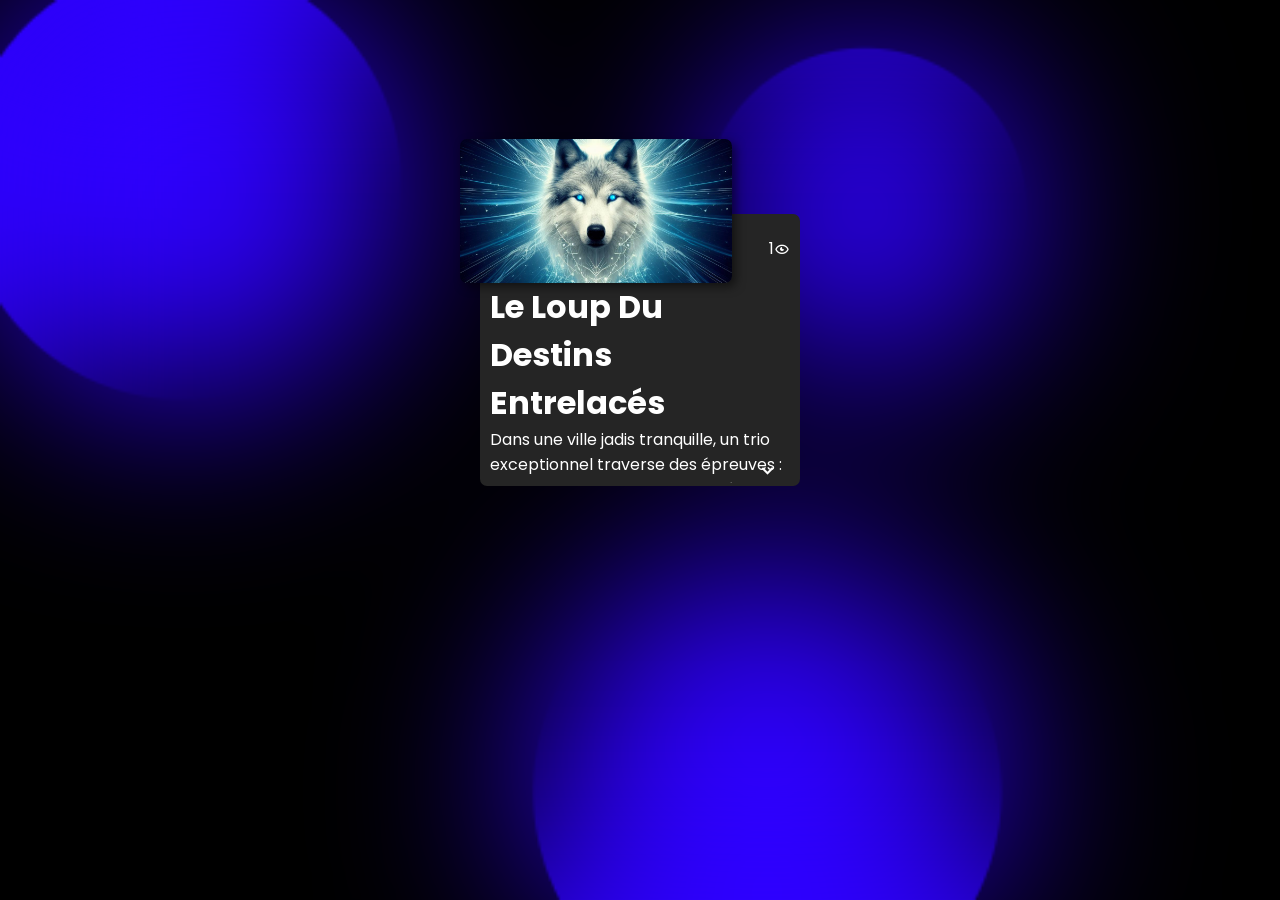
<file: audiobook.html>
<!DOCTYPE html>
<html lang="en">
  <head>
    <meta charset="UTF-8" />
    <meta name="viewport" content="width=device-width, initial-scale=1.0" />
    <link rel="stylesheet" href="css/style_audiobook.css" />
    <link
      rel="stylesheet"
      href="https://fonts.googleapis.com/icon?family=Material+Icons"
    />
    <link
      href="https://unpkg.com/boxicons@2.1.1/css/boxicons.min.css"
      rel="stylesheet"
    />
    <link rel="icon" type="image/png" href="img/Logo_fab_cvl_studio.png" />
    <script src="js/audio.js"></script>
    <!-- <script src="audiobook.js"></script> -->

    <title>Livre audio</title>
  </head>
  <body>
    <div class="body_cards">
      <div class="cards">
        <div class="img_background">
          <img src="img/couverture_livre.jpg" />
        </div>
        <div class="nb_view">
          <span class="nb_view_p" id="nb_view_p">0</span>
          <i class="bx bx-show-alt"></i>
        </div>
        <div class="des_play">
          <div class="description">
            <h1>Le Loup Du Destins Entrelacés</h1>
            <p>
              Dans une ville jadis tranquille, un trio exceptionnel traverse des
              épreuves : M. Khyller, avocat victorieux, défend sa réputation
              face à des procès de plus en plus ardus ; M. Night, policier
              courageux, démêle un crime insaisissable, et mystérieux ; Athéna,
              architecte talentueuse, lutte pour un projet crucial à portée
              mondiale. Leurs chemins se croisent alors qu'ils bravent
              l'adversité, trouvant force et réconfort dans leur amitié et leur
              amour.
            </p>
          </div>
          <div class="ui_play">
            <div class="name_chap">
              <p>Name</p>
            </div>
            <div class="progress-area">
              <div class="progress-bar">
                <audio id="main-audio"></audio>
              </div>
              <div class="song-timer">
                <span class="current-time">0:00</span>
                <span class="max-duration">0:00</span>
              </div>
            </div>
            <div class="btn_play">
              <span class="material-icons" id="translate"> g_translate </span>

              <span class="material-icons" id="10avant"> replay_10 </span>
              <i class="bx bx-play-circle" id="play"></i>

              <span class="material-icons" id="10après"> forward_10 </span>
            </div>
          </div>
        </div>
        <div class="list_fleche">
          <i class="bx bx-chevron-down"></i>
        </div>
      </div>
      <div class="list_audio">
        <div class="list_audio_content">
          <div class="audio chap1">
            <img class="logo_chap" src="img/chap1.jpg" />
            <p>Chap 1</p>
            <div class="play chap1">
              <i class="bx bx-play"></i>
            </div>
          </div>
          <div class="audio chap2">
            <img class="logo_chap" src="img/circle-scatter-haikei.png" />
            <p>Chap 2</p>
            <div class="play chap2">
              <i class="bx bx-play"></i>
            </div>
          </div>
          <div class="audio chap3">
            <img class="logo_chap" src="img/circle-scatter-haikei.png" />
            <p>Chap 3</p>
            <div class="play chap3">
              <i class="bx bx-play"></i>
            </div>
          </div>

          <div class="audio chap4">
            <img class="logo_chap" src="img/circle-scatter-haikei.png" />
            <p>Chap 4</p>
            <div class="play chap4">
              <i class="bx bx-play"></i>
            </div>
          </div>
          <div class="audio chap5">
            <img class="logo_chap" src="img/circle-scatter-haikei.png" />
            <p>Chap 5</p>
            <div class="play chap5">
              <i class="bx bx-play"></i>
            </div>
          </div>
          <div class="audio chap6">
            <img class="logo_chap" src="img/circle-scatter-haikei.png" />
            <p>Chap 6</p>
            <div class="play chap6">
              <i class="bx bx-play"></i>
            </div>
          </div>
          <div class="audio chap7">
            <img class="logo_chap" src="img/circle-scatter-haikei.png" />
            <p>Chap 7</p>
            <div class="play chap7">
              <i class="bx bx-play"></i>
            </div>
          </div>
          <div class="audio chap8">
            <img class="logo_chap" src="img/circle-scatter-haikei.png" />
            <p>Chap 8</p>
            <div class="play chap8">
              <i class="bx bx-play"></i>
            </div>
          </div>
          <div class="audio chap9">
            <img class="logo_chap" src="img/circle-scatter-haikei.png" />
            <p>Chap 9</p>
            <div class="play chap9">
              <i class="bx bx-play"></i>
            </div>
          </div>
          <div class="audio chap10">
            <img class="logo_chap" src="img/circle-scatter-haikei.png" />
            <p>Chap 10</p>
            <div class="play chap10">
              <i class="bx bx-play"></i>
            </div>
          </div>
          <div class="audio chap11">
            <img class="logo_chap" src="img/circle-scatter-haikei.png" />
            <p>Chap 11</p>
            <div class="play chap11">
              <i class="bx bx-play"></i>
            </div>
          </div>
          <div class="audio chap12">
            <img class="logo_chap" src="img/circle-scatter-haikei.png" />
            <p>Chap 12</p>
            <div class="play chap12">
              <i class="bx bx-play"></i>
            </div>
          </div>
          <div class="audio chap13">
            <img class="logo_chap" src="img/circle-scatter-haikei.png" />
            <p>Chap 13</p>
            <div class="play chap13">
              <i class="bx bx-play"></i>
            </div>
          </div>
          <div class="audio chap14">
            <img class="logo_chap" src="img/circle-scatter-haikei.png" />
            <p>Chap 14</p>
            <div class="play chap14">
              <i class="bx bx-play"></i>
            </div>
          </div>
        </div>
      </div>
    </div>
    <script>
      document.addEventListener("DOMContentLoaded", () => {
        function getCookie(name) {
          const value = `; ${document.cookie}`;
          const parts = value.split(`; ${name}=`);
          if (parts.length === 2) return parts.pop().split(";").shift();
        }
        function setCookie(name, value, days) {
          var expires = "";
          if (days) {
            var date = new Date();
            date.setTime(date.getTime() + days * 24 * 60 * 60 * 1000);
            expires = "; expires=" + date.toUTCString();
          }
          document.cookie = name + "=" + (value || "") + expires + "; path=/";
        }

        // Fonction pour incrémenter le compteur de vues
        function incrementViews() {
          var views = getCookie("views");
          if (views) {
            views = parseInt(views);
            setCookie("views", views + 1, 365); // Met à jour le cookie avec le nombre de vues actuel + 1
          } else {
            setCookie("views", 1, 365); // Si le cookie n'existe pas, crée un nouveau cookie avec 1 comme valeur initiale
          }
        }

        // Appeler la fonction pour incrémenter les vues lors du chargement de la page
        incrementViews();

        // Fonction pour récupérer le nombre de vues à partir du cookie
        function getViews() {
          var views = getCookie("views");
          return views ? parseInt(views) : 0; // Retourne 0 si le cookie n'existe pas
        }

        // Exemple d'utilisation
        var totalViews = getViews();
        console.log("Nombre total de vues :", totalViews);
        const nbViewElement = document.getElementById("nb_view_p");
        nbViewElement.textContent = totalViews;
      });
    </script>
  </body>
</html>
<!--Chapitre 1: Le commencement
-->
</file>
<file: css/style_audiobook.css>
@import url("https://fonts.googleapis.com/css2?family=Poppins:wght@200;300;400;500;600;700&display=swap");
* {
  margin: 0;
  padding: 0;
  box-sizing: border-box;
  font-family: "Poppins", sans-serif;
}

body {
  height: 100%;
  width: 100%;
  background-repeat: no-repeat;
  background-size: cover;
  background-image: url(../img/circle-scatter-haikei.png);
  backdrop-filter: blur(100px);
}
/* CodePen Card */
.body_cards {
  display: flex;
  justify-content: center;
  align-items: center;
  flex-direction: column;
  height: 100vh;
}
.cards {
  width: 20em;
  height: 17em;
  background-color: #252525;
  border-radius: 7px;
  cursor: pointer;
}
.cards .img_background {
  position: relative;
  top: -75px;
  transition: all 0.5s cubic-bezier(0.075, 0.82, 0.165, 1);
  right: 20px;
  width: 17em;
  border-radius: 7px;
  height: 9em;
  box-shadow: 4px 4px 10px rgba(0, 0, 0, 0.5);
}
.cards .img_background img {
  width: 100%;
  height: 100%;
  object-fit: cover;
  border-radius: 7px;
}
.cards .nb_view {
  color: #fff;
  display: flex;
  justify-content: end;
  margin-right: 10px;
  position: relative;
  align-items: center;
  bottom: 122px;
}
.cards .des_play {
  display: flex;
  overflow-y: scroll;
  overflow-x: hidden;
  position: relative;
  top: -100px;
  height: 200px;
}
.des_play::-webkit-scrollbar {
  width: 6px; /* Largeur de la barre de défilement */
}

.des_play::-webkit-scrollbar-track {
  background-color: transparent; /* Fond transparent */
}

.des_play::-webkit-scrollbar-thumb {
  background-color: rgba(
    128,
    128,
    128,
    0.3
  ); /* Couleur de la barre de défilement */
  border-radius: 3px; /* Coins arrondis */
}
.cards .ui_play {
  display: flex;
  justify-content: center;
  height: 130px;
  align-items: end;
  transform: translateX(125px);
  color: #fff;
  position: relative;
  font-size: 30px;
  top: 80px;
  width: 0;
  flex-direction: column;
}
.cards .btn_play {
  width: 100%;
  display: flex;
  justify-content: center;
  align-items: center;
}
.cards .progress-area {
  height: 6px;
  width: 100%;
  border-radius: 50px;
  background: #f0f0f0;
  cursor: pointer;
  position: relative;
  top: -10px;
  font-size: 10px;
}
.cards .progress-area .progress-bar {
  height: inherit;
  width: 0%;
  position: relative;
  border-radius: inherit;
  background-color: red;
}
.cards .progress-area .song-timer {
  margin-top: 2px;

  display: flex;
  align-items: center;
  justify-content: space-between;
}
.cards .ui_play i[id="play"] {
  font-size: 35px;
}
.cards .ui_play .material-icons[id="translate"] {
  position: relative;

  right: 70px;
  z-index: 11;
}
.cards .description {
  width: 100%;
  position: relative;
  top: -10px;
  color: #fff;
  padding: 10px;
  position: relative;

  transition: all 0.5s cubic-bezier(0.075, 0.82, 0.165, 1);
}
.cards .ui_play .name_chap {
  display: flex;
  justify-content: center;
  position: relative;
  top: -90px;
}
.list_fleche {
  color: #fff;
  position: relative;
  top: -125px;
  display: flex;
  justify-content: end;
  margin-right: 20px;
  font-size: 25px;
}
.list_fleche i {
  transform: rotate(0);
  transition: all 0.3s ease-in-out;
}
.list_audio {
  background-color: #2020208c;
  backdrop-filter: blur(50px);

  top: -6px;
  z-index: -1;

  height: 200px;
  width: 20em;
  border-bottom-left-radius: 10px;
  border-bottom-right-radius: 10px;

  transform: translateY(-200px);
  transition: all 0.3s ease-in-out;
}
.list_audio_content {
  /* Ajustez la hauteur pour adapter au contenu des cartes audio */
  max-height: 100%;
  overflow-y: scroll;
  overflow-x: hidden;

  /* Coins arrondis */
}
.list_audio_content::-webkit-scrollbar {
  width: 6px; /* Largeur de la barre de défilement */
}

.list_audio_content::-webkit-scrollbar-track {
  background-color: transparent; /* Fond transparent */
}

.list_audio_content::-webkit-scrollbar-thumb {
  background-color: rgba(
    128,
    128,
    128,
    0.3
  ); /* Couleur de la barre de défilement */
  border-radius: 3px; /* Coins arrondis */
}

.audio {
  margin: 10px;

  display: flex;

  align-items: center;
  background-color: #41414154;
  backdrop-filter: blur(50px);
  height: 70px;
  width: 19em;
  border-radius: 10px;
}
.audio:hover {
  background-color: #86868654;
}
.audio img {
  margin-left: 10px;
  width: 40px;
  height: 40px;
  border-radius: 7px;
  transform: translate(0);
  transition: all 0.3s ease-in-out;
}
.audio p {
  margin-left: 10px;
}
.audio .play {
  width: 30px;
  height: 30px;
  border-radius: 50%;
  border: 2px solid #fff;
  color: #fff;
  display: flex;
  align-items: center;
  justify-content: center;
  font-size: 20px;
  margin-left: auto;
  margin-right: 10px;
}
</file>
